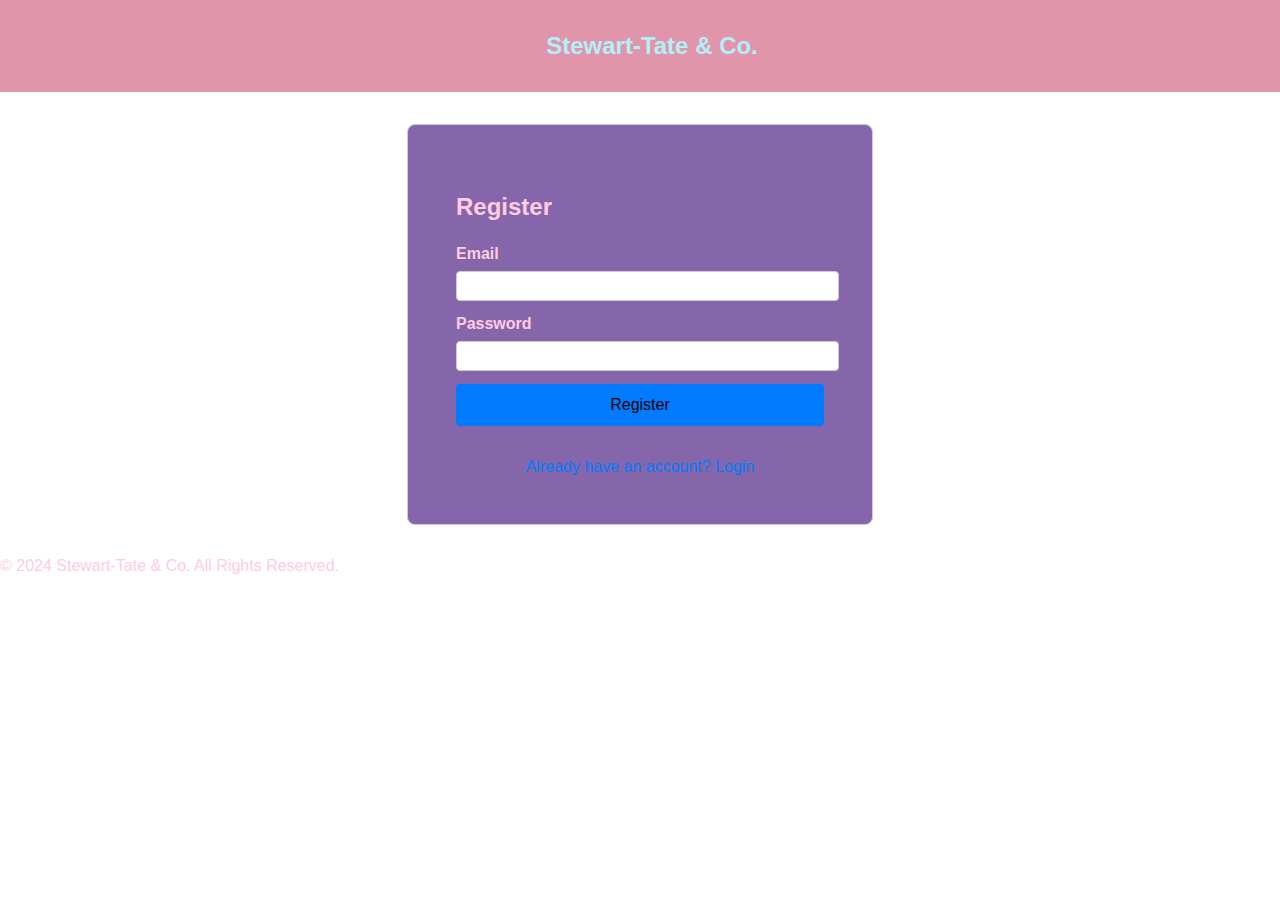
<file: auth.html>
<!DOCTYPE html>
<html lang="en">
<head>
  <meta charset="utf-8">
  <meta name="viewport" content="width=device-width, initial-scale=1.0">
  <title>Account - Stewart-Tate & Co.</title>
  <link rel="stylesheet" href="styles.css">
  </head>
  <body>
<!-- Header -->
<header>
  <div class="container">
    <h1 class="logo">Stewart-Tate & Co.</h1>
        </div>
        </header>

<!-- Authentication Forms -->
<main>
  <div class="auth-container">
    <div id="auth-forms">
      <!-- Registration Form -->
      <form id="register-form">
        <h2>Register</h2>
        <label for="register-email">Email</label>
        <input type="email" id="register-email" required>
        <label for="register-password">Password</label>
        <input type="password" id="register-password" required>
        <button type="submit">Register</button>
        </form>

<!-- Login Form -->
<form id="login-form" style="display: none;">
  <h2>Login</h2>
  <label for="login-email">Email</label>
  <input type="email" id="login-email" required>
  <label for="login-password">Password</label>
  <input type="password" id="login-password" required>
  <button type="submit">Login</button>
  </form>

<!-- Toggle Forms -->
<p id="toggle-forms">
  <a href="#" id="toggle-to-login">Already have an account? Login</a>
  <a href="#" id="toggle-to-register" style="display: none;">Need an account? Register</a>
  </p>
  </div>
  </div>
  </main>

<!-- Footer -->
<div class="container">
  <p>&copy; 2024 Stewart-Tate & Co. All Rights Reserved.</p>
  </div>
  </footer>

  <script src="auth.js"></script>
  <script src="script.js"</script>
  </body>
  </html>
</file>
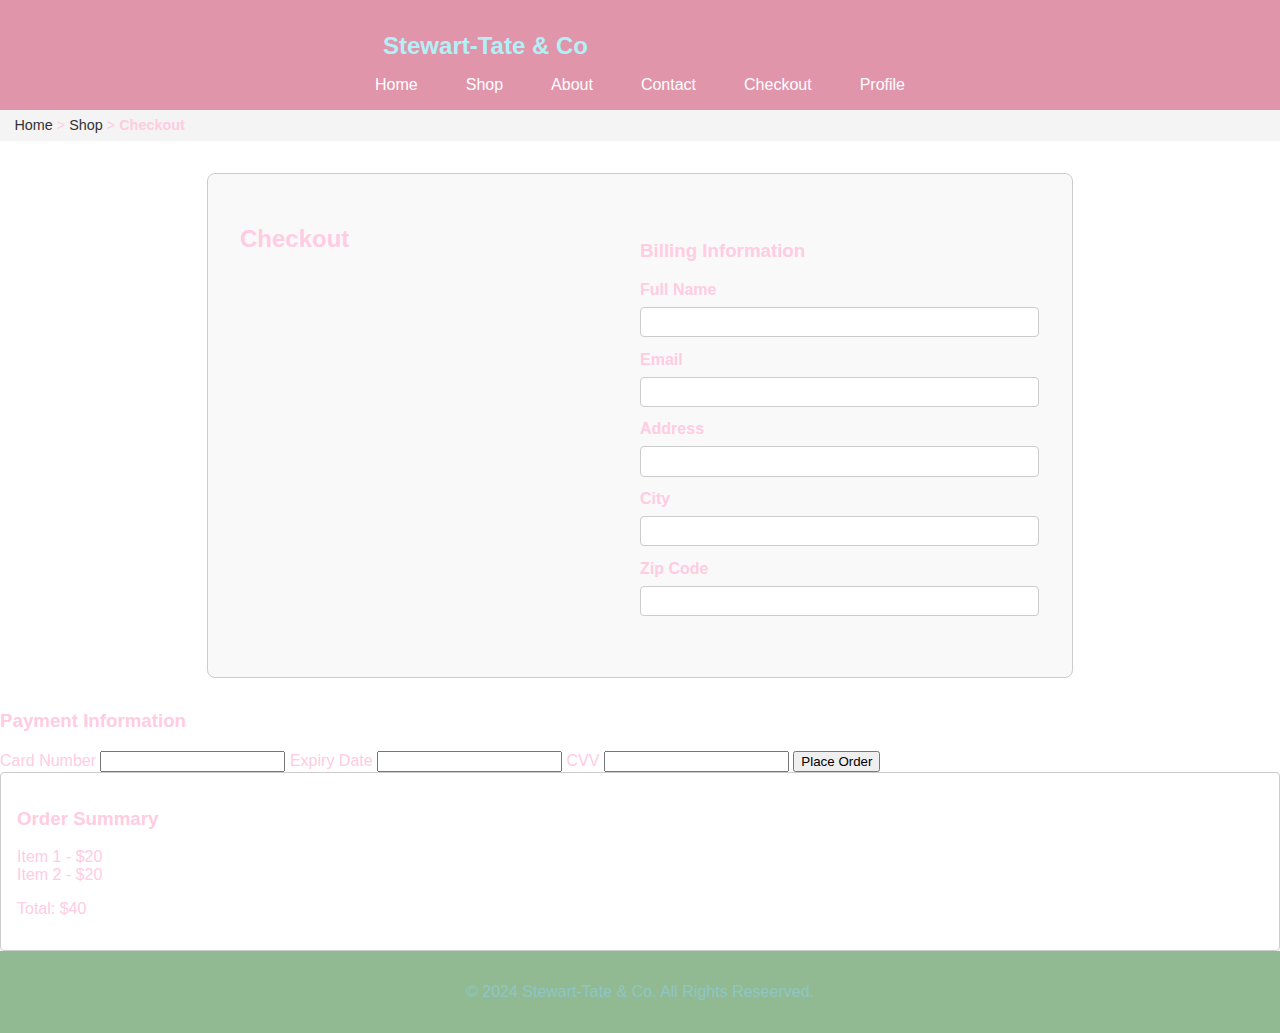
<file: checkout.html>
<!DOCTYPE html>
<html lang="en">
<head>
  <meta charset="utf-8">
  <meta name="viewport" content="width=device-width, initial-scale=1.0">
  <title>Checkout</title>
  <link rel="stylesheet" href="styles.css">
  </head>
  <body>
<!-- Header -->
<header>
  <div class="container">
    <h1 class="logo">Stewart-Tate & Co</h1>
    <nav class="main-nav">
      <ul class="nav-links">
        <li><a href="index.html">Home</a></li>
        <li><a href="shop.html">Shop</a></li>
        <li><a href="about.html">About</a></li>
        <li><a href="contact.html">Contact</a></li>
        <li><a href="checkout.html">Checkout</a></li>
        <li><a href="profile.html">Profile</a></li>
        </ul>
        </nav>
        </div>
        </header>

<!-- Breadcrumbs -->
<nav class="breadcrumbs">
  <a href="index.html">Home</a> &gt;
  <a href="shop.html">Shop</a> &gt;
  <span>Checkout</span>
</nav>

<!-- Main Content -->
<main>
  <div class="checkout-container">
    <h2>Checkout</h2>

<!-- Billing and Shipping Form -->
<form id="checkout-form">
  <h3>Billing Information</h3>
  <label for="billing-name">Full Name</label>
  <input type="text" id="billing-name" name="billing-name" required>
  <label for="billing-email">Email</label>
  <input type="email" id="billing-email" name="billing-email" required>
  <label for="billing-address">Address</label>
  <input type="text" id="billing-address" name="billing-address" required>
  <label for="billing-city">City</label>
  <input type="text" id="billing-city" name="billing-city" required>
  <label for="shipping-zip">Zip Code</label>
  <input type="text" id="shipping-zip" name="shipping-zip">
  </div>

<h3>Payment Information</h3>
<label for="card-number">Card Number</label>
<input type="text" id="card-number" name="card-number" required>
<label for="card-expiry">Expiry Date</label>
<input type="text" id="card-expiry" name="card-expiry" required>
<label for="card-cvv">CVV</label>
<input type="text" id="card-cvv" name="card-cvv" required>

<button type="submit">Place Order</button>
</form>

<!-- Order Summary -->
<section class="order-summary">
  <h3>Order Summary</h3>
  <div id="cart-items">
    <!-- Cart items will be dynamically inserted here -->
    </div>
    <p>Total: <span id="total-price">$0.00</span></p>
    </section>
    </div>
    </main>

<!-- Footer -->
<footer>
  <div class="container">
    <p>&copy; 2024 Stewart-Tate & Co. All Rights Reseerved.</p>
    </div>
    </footer>

    <script src="checkout.js"></script>
    </body>
    </html>
</file>
<file: styles.css>
body {
font-family: Arial, sans-serif;
margin: 0;
padding: 0;
color: #FFCCE1;
}

.container {
width: 90%
max-width: 1200px;
margin: 0 auto;
}

/* Header */
header {
background: #E195AB;
color: #B1F0F7;
padding: 1em 0;
display: flex;
justify-content: space-between;
align-items: center;
}

header .logo {
display: inline-block;
font-size: 1.5em;
margin-left: 1em;
}

header .main-nav {
  display: flex;
  justify-content: space-between;
  align-items: center;
}

header .nav-links {
display: flex;
gap: 1em;
list-style: none;
margin: 0;
padding: 0;
}

header .nav-links a {
color: white;
text-decoration: none;
padding: 0.5em 1em;
}

header .dropdown {
  position: relative;
}

header .dropdown-menu {
  display: none;
  position: absolute;
  top: 100%;
  left: 0;
  background: #81BFDA;
  list-style: none;
  padding: 0.5em 0;
  border: 1px solid #ccc;
}

header .dropdown-menu li a {
  color: #FADA7A;
  padding: 0.5em 1em;
  display: block;
}

header .dropdown:hover .dropdown-menu {
  display: block;
}

header .cart {
font-size: 1em;
}

/* Sidebar */
.sidebar {
  display: none;
  position: fixed;
  top: 0;
  left: 0;
  width: 250px;
  height: 100%;
  background: #91AC8F;
  color: black;
  z-index: 1000;
  padding: 1em;
}

.sidebar.active {
  display: block;
}

.sidebar .sidebar-close {
  background: transparent;
  color: black;
  border: none;
  font-size: 1.5em;
  cursor: pointer;
}

.sidebar-lins {
  list-style: none;
  padding: 0;
}

.sidebar-links li {
  margin: 1em 0;
}

.sidebar-links a {
  color: black;
  text-decoration: none;
  display: block;
}

/* Hero Section */
.hero {
background: linear-gradient(135deg, #c2f0f7, #e8d5f9, #f9d8ec);
display: flex;
align-items: center;
text-align: center;
color: #333;
flex-direction: column;
padding: 2em 1em;
}
.hero title {
  font-size: 2.5rem;
  font-weight: bold;
  color: #4a4e69;
  margin-bottom: 0.5em;
}
.hero-subtitle {
  font-size: 1.2rem;
  margin-bottom: 1em;
  color: #6c757d;
}

.cta-button {
margin-top: 1em;
padding: 0.8em 1.5em;
background: #77ddff;
color: #fff;
text-decoration: none;
border-radius: 25px;
font-size: 1rem;
font-weight: bold;
box-shadow: 0px 4px 6px rgba(0, 0, 0, 0.1);
transition: transform 0.3s, box-shadow 0.3s;
}
.cta-button:hover {
  transform: translateY(-3px);
  box-shadow: 0px 6px 10px rgba(0, 0, 0, 0.15);
}
/* Hero Banners */
.hero-banners {
  display: grid;
  grid-template-columns: repeat(auto-fit, minmax(250px, 1fr));
  gap: 1em;
  margin-top: 2em;
  width: 100%;
  max-width: 1200px;
}
.banner {
  position: relative;
  background-size: cover;
  background-position: center;
  border-radius: 10px;
  overflow: hidden;
  height: 200px;
  box-shadow: 0px 4px 6px rgba(0, 0, 0, 0.1);
  transition: transform 0.3s ease;
  animation: float 6s infinite ease-in-out;
}
@keyframes float {
  0%, 100% {
    transform: translateY(0);
  }
  50% {
    transform: translateY(-10px);
  }
}
.banner:hover {
  transform: scale(1.05);
}
.banner-text {
  position: absolute;
  bottom: 10%;
  left: 10%;
  color: #fff;
  text-shadow: 0px 2px 4px rgba(0, 0, 0, 0.5);
}
.banner h2 {
  font-size: 1.5rem;
  margin: 0;
}
.banner p {
  font-size: 1rem;
  margin: 0.5em 0;
}
.banner-link {
  color: #fff;
  background: #ff85c2;
  padding: 0.5em 1em;
  border-radius: 25px;
  text-decoration: none;
  font-size: 0.9rem;
  transition: background 0.3s;
}
.banner-link:hover {
  background: #ff6fa5;
}

/* Categories */
.categories {
padding: 2em 0;
text-align: center;
}

.categories .category-grid {
display: flex;
justify-content: center;
gap: 1em;
}

.category-item img {
width: 150px;
border-radius: 10px;
}

/* Products */
.featured-products {
padding: 2em 0;
background: #FBB4A5;
}

.product-grid {
display: flex;
gap: 1em;
justify-content: center;
}

.product-item {
text-align: center;
background: #FB9EC6;
padding: 1em;
border-radius: 10px;
box-shadow: 0 2px 5px rgba(0, 0, 0, 0.1);
}

.product-item img {
width: 100px;
}

.add-to-cart {
margin-top: 1em;
padding: 0.5em;
background: #FF8383;
color:#A1D6CB;
border: none;
cursor: pointer;
border-radius: 5px;
}

/* Footer */
footer {
background: #92BA92;
color: #8EC6C5;
text-align: center;
padding: 1em 0;
}

footer .social-links {
margin-top: 1em;
display: flex;
justify-content: center;
gap: 1em;
}

footer .social-links a {
color:#fff;
text-decoration: none;
}

/* Breadcrumbs */
.breadcrumbs {
  background: #f4f4f4;
  padding: 0.5em 1em;
  font-size: 0.9em;
}

.breadcrumbs a {
  text-decoration: none;
  color: #333;
}

.breadcrumbs span {
  font-weight: bold;
}

/* Responsive Design */
@media (max-width: 768px) {
  .nav-links {
    display: none;
  }
}

/* Search Bar */
.search-bar {
  display: flex;
  align-items: center;
  margin-left: auto;
}
.search-bar input {
  padding: 0.5em;
  font-size: 1em;
  border: 1px solid #ccc;
  border-radius: 4px;
}

.search-bar button{
  padding: 0.5em;
  font-size: 1em;
  background: #6983AA;
  color: black;
  border: none;
  border-radius: 4px;
  cursor: pointer;
  margin-left: 0.5em;
}

/* Search Results */
.search-results {
  margin: 1em 0;
  padding: 1em;
  background: #f4f4f4;
  border: 1px solid #ccc;
  display: none;
}

.search-results ul {
  list-style: none;
  margin: 0;
  padding: 0;
}

.search-results li {
  margin: 0.5em 0;
}

.search-results li a {
  text-decoration: none;
  color: #007BFF;
}

.search-results li a:hover {
  text-decoration: underline;
}

/* Authentication Page */
.auth-container {
  max-width: 400px;
  margin: 2em auto;
  padding: 2em;
  border: 1px solid #ccc;
  border-radius: 8px;
  background: #8566AA;
}
.auth-container h2 {
  margin-bottom: 1em;
}
.auth-container label {
  display: block;
  margin-bottom: 0.5em;
  font-weight: bold;
}
.auth-container input {
  width: 100%;
  padding: 0.5em;
  margin-bottom: 1em;
  border: 1px solid #ccc;
  border-radius: 4px;
}
.auth-container button {
  width: 100%;
  padding: 0.75em;
  background: #007BFF;
  color: black;
  border: none;
  border-radius: 4px;
  font-size: 1em;
  cursor: pointer;
}
.auth-container button:hover {
  background: #0056b3;
}
#toggle-forms {
  text-align: center;
  margin-top: 1em;
}
#toggle-forms a {
  color: #007BFF;
  text-decoration: none;
}
#toggle-forms a:hover {
  text-decoration: underline;
}

/* Filters Section */
.filters {
  margin: 1em;
  padding: 1em;
  border: 1px solid #ccc;
  background:#f9f9f9;
}
.filter-group {
  margin-bottom: 1em;
}
.filter-group h3 {
  margin-bottom: 0.5em;
}
.filter-group label {
  display: block;
  margin: 0.5em 0;
}
/* Products Section */
.products {
  margin: 1em;
}
.product-grid {
  display: flex;
  flex-wrap: wrap;
  gap: 1em;
}
.product-item {
  border: 1px solid #ccc;
  padding: 1em;
  background: #fff;
  width: calc(25% - 1em);
  box-sizing: border-box;
}
.product-item img {
  max-width: 100%;
  height: auto;
}
.product-item h4 {
  font-size: 1.2em;
  margin: 0.5em 0;
}
.product-item .price {
  color: #007BFF;
  font-weight: bold;
}
.checkout-container {
  max-width: 800px;
  margin: 2em auto;
  padding: 2em;
  background: #f9f9f9;
  border: 1px solid #ccc;
  border-radius: 8px;
  display:flex;
  flex-wrap: wrap;
  justify-content: space-between;
}
.checkout-containter h2, h3 {
  width: 100%;
}
form {
  flex: 0 1 48%;
  padding: 1em;
}
form label {
  display: block;
  margin-bottom: 0.5em;
  font-weight: bold;
}
form input {
  width: 100%;
  padding: 0.5em;
  margin-bottom: 1em;
  border: 1px solid #ccc;
  border-radius: 4px;
}
form button {
  width: 100%;
  padding: 0.75em;
  background: #007BFF;
  color: white;
  border: none;
  border-radius: 4px;
  font-size: 1em;
  cursor: pointer;
}
form button:hover {
  background: #0056b3;
}
.order-summary {
  flex: 0 1 48%;
  padding: 1em;
  background: #fff;
  border: 1px solid #ccc;
  border-radius: 4px;
}
.profile-picture-section {
  text-align: center;
  margin-bottom: 2em;
}
.profile-picture-section img {
  width: 150px;
  height: 150px;
  border-radius: 50%;
  object-fit: cover;
  margin-bottom: 1em;
  border: 2px solid #007BFF;
}
.profile-picture-section input {
  display: block;
  margin: 0 auto;
}
.order-history {
  margin-top: 2em;
  padding: 1em;
  background: #fff;
  border: 1px solid #ccc;
  border-radius: 4px;
}
.order-history h3 {
  margin-bottom: 1em;
}
#order-list p {
  text-align: center;
  font-style: italic;
}
</file>
